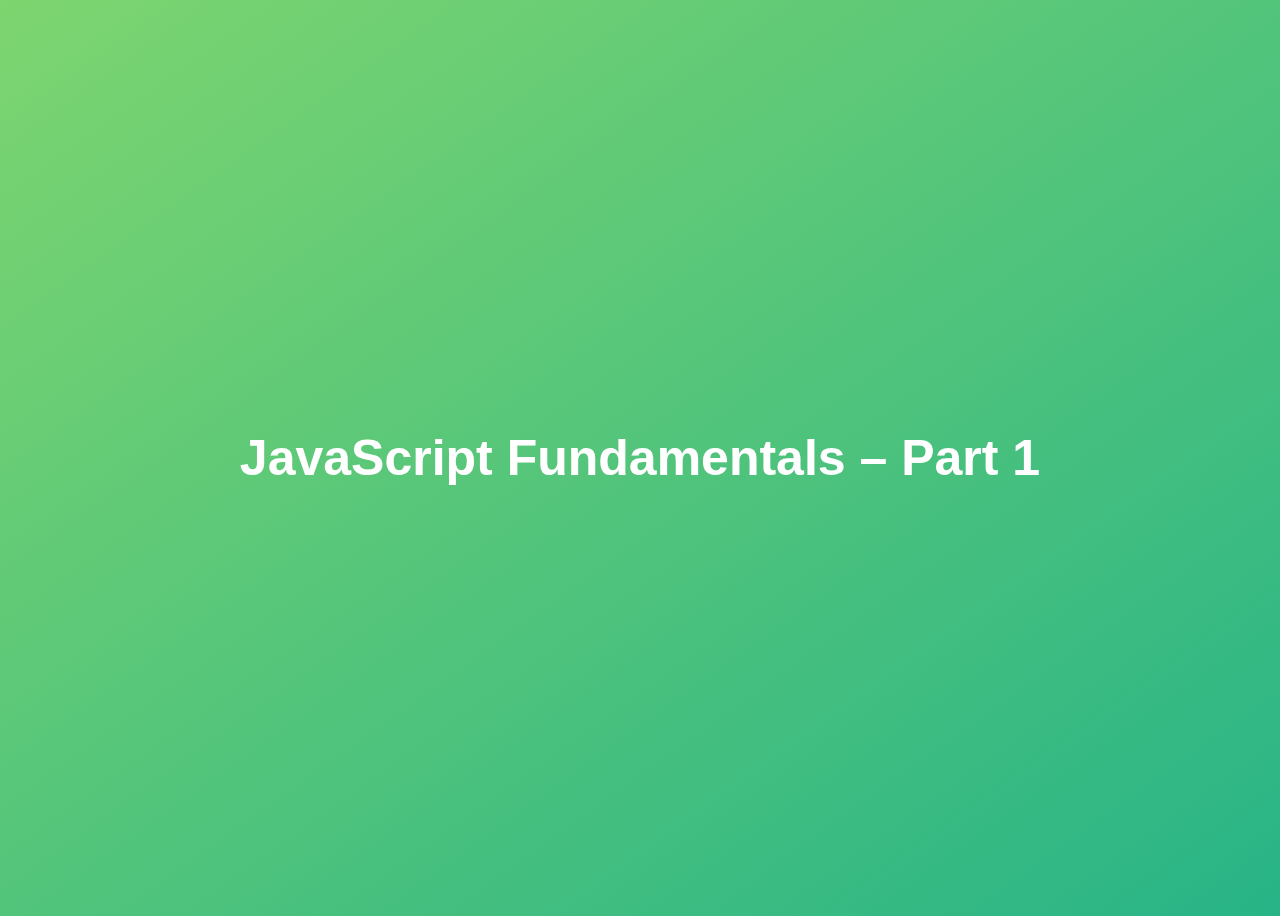
<file: 01-Fundamentals-Part-1/final/index.html>
<!DOCTYPE html>
<html lang="en">
  <head>
    <meta charset="UTF-8" />
    <meta name="viewport" content="width=device-width, initial-scale=1.0" />
    <meta http-equiv="X-UA-Compatible" content="ie=edge" />
    <title>JavaScript Fundamentals – Part 1</title>
    <style>
      body {
        height: 100vh;
        display: flex;
        align-items: center;
        background: linear-gradient(to top left, #28b487, #7dd56f);
      }
      h1 {
        font-family: sans-serif;
        font-size: 50px;
        line-height: 1.3;
        width: 100%;
        padding: 30px;
        text-align: center;
        color: white;
      }
    </style>
  </head>
  <body>
    <h1>JavaScript Fundamentals – Part 1</h1>

    <script src="script.js"></script>
  </body>
</html>
</file>
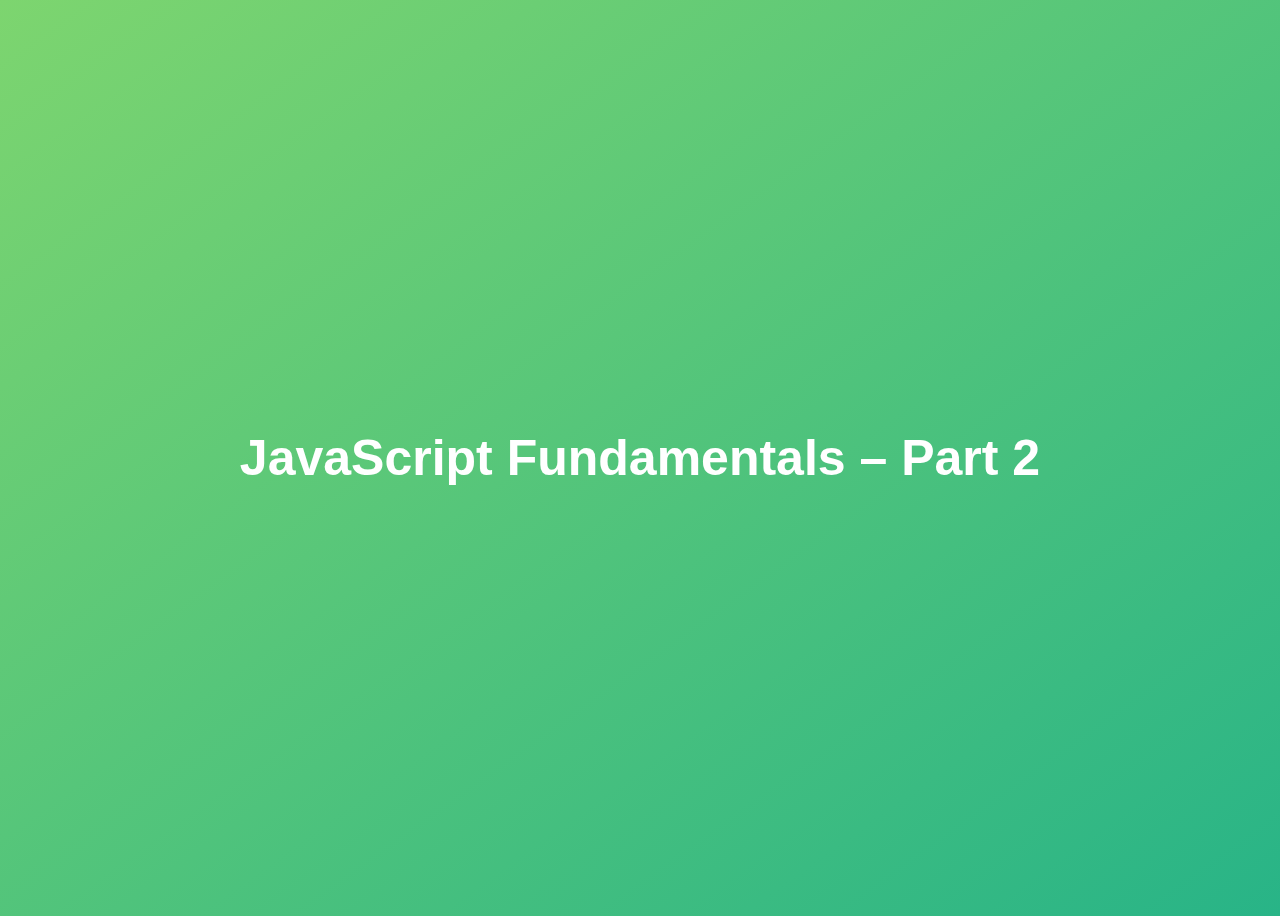
<file: 02-Fundamentals-Part-2/final/index.html>
<!DOCTYPE html>
<html lang="en">
  <head>
    <meta charset="UTF-8" />
    <meta name="viewport" content="width=device-width, initial-scale=1.0" />
    <meta http-equiv="X-UA-Compatible" content="ie=edge" />
    <title>JavaScript Fundamentals – Part 2</title>
    <style>
      body {
        height: 100vh;
        display: flex;
        align-items: center;
        background: linear-gradient(to top left, #28b487, #7dd56f);
      }
      h1 {
        font-family: sans-serif;
        font-size: 50px;
        line-height: 1.3;
        width: 100%;
        padding: 30px;
        text-align: center;
        color: white;
      }
    </style>
  </head>
  <body>
    <h1>JavaScript Fundamentals – Part 2</h1>
    <script src="script.js"></script>
  </body>
</html>
</file>
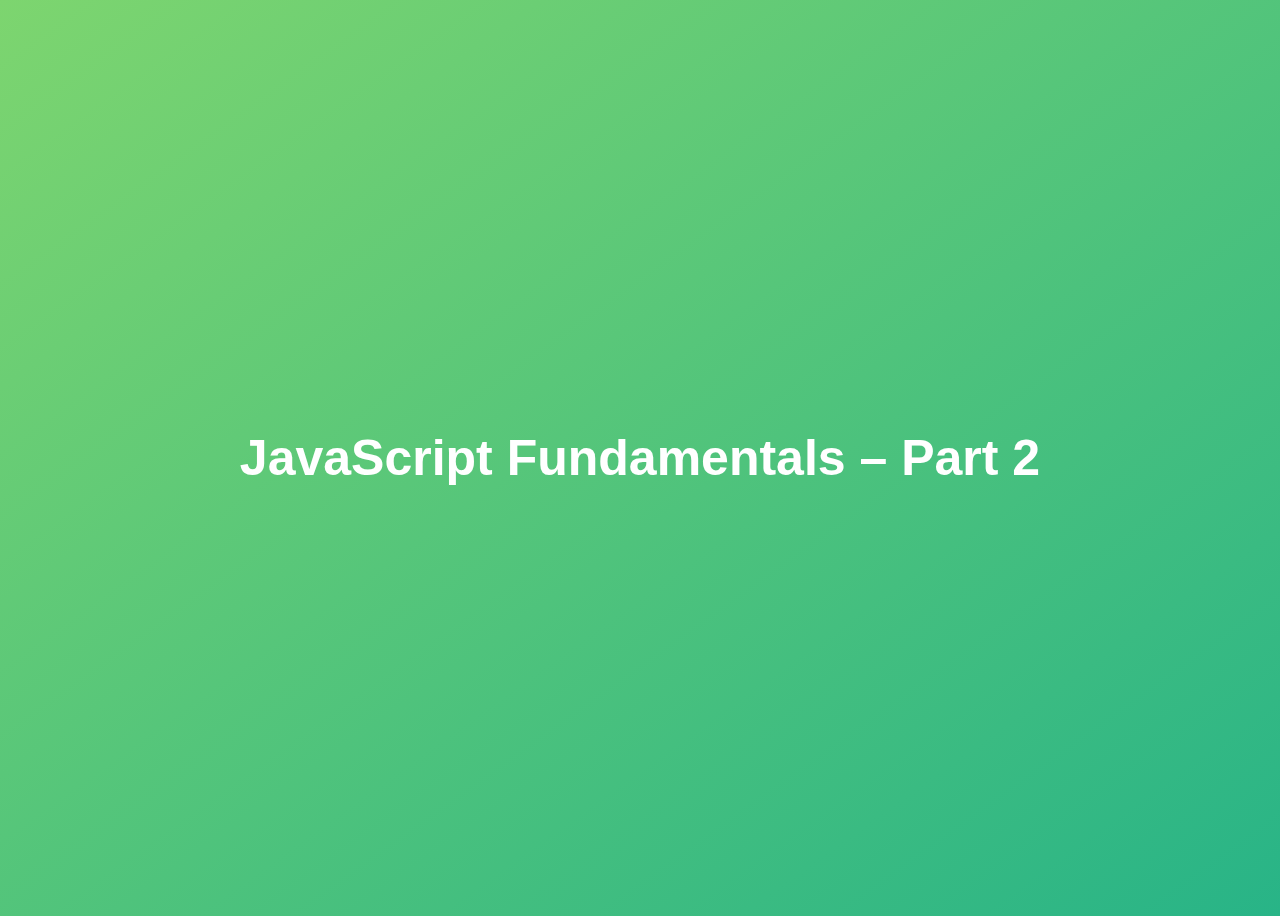
<file: 02-Fundamentals-Part-2/starter/index.html>
<!DOCTYPE html>
<html lang="en">
  <head>
    <meta charset="UTF-8" />
    <meta name="viewport" content="width=device-width, initial-scale=1.0" />
    <meta http-equiv="X-UA-Compatible" content="ie=edge" />
    <title>JavaScript Fundamentals – Part 2</title>
    <style>
      body {
        height: 100vh;
        display: flex;
        align-items: center;
        background: linear-gradient(to top left, #28b487, #7dd56f);
      }
      h1 {
        font-family: sans-serif;
        font-size: 50px;
        line-height: 1.3;
        width: 100%;
        padding: 30px;
        text-align: center;
        color: white;
      }
    </style>
  </head>
  <body>
    <h1>JavaScript Fundamentals – Part 2</h1>
    <!-- <script src="script.js"></script> -->
    <script src="assignment.js"></script>
  </body>
</html>
</file>
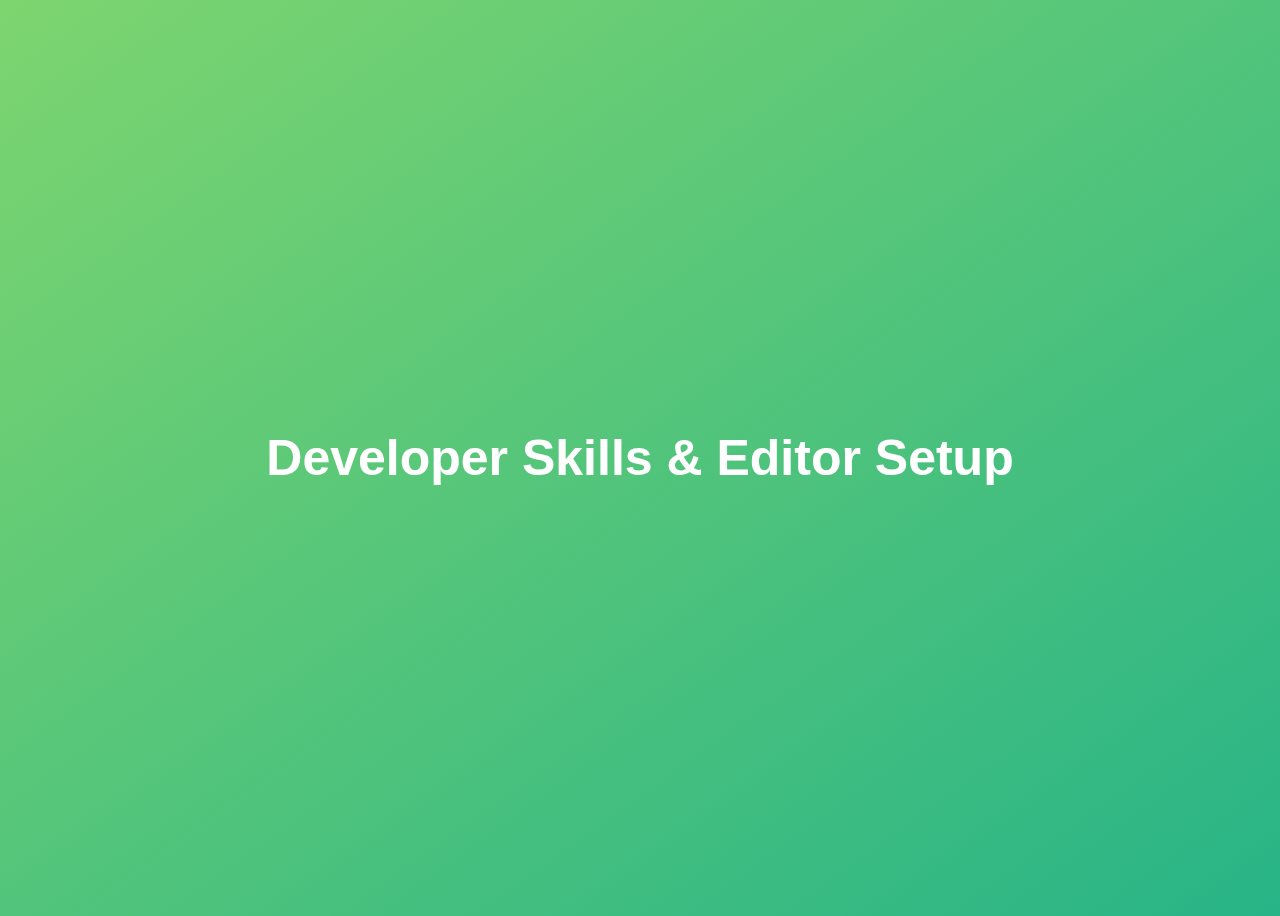
<file: 03-Developer-Skills/final/index.html>
<!DOCTYPE html>
<html lang="en">
  <head>
    <meta charset="UTF-8" />
    <meta name="viewport" content="width=device-width, initial-scale=1.0" />
    <meta http-equiv="X-UA-Compatible" content="ie=edge" />
    <title>Developer Skills & Editor Setup</title>
    <style>
      body {
        height: 100vh;
        display: flex;
        align-items: center;
        background: linear-gradient(to top left, #28b487, #7dd56f);
      }
      h1 {
        font-family: sans-serif;
        font-size: 50px;
        line-height: 1.3;
        width: 100%;
        padding: 30px;
        text-align: center;
        color: white;
      }
    </style>
  </head>
  <body>
    <h1>Developer Skills & Editor Setup</h1>
    <script src="script.js"></script>
  </body>
</html>
</file>
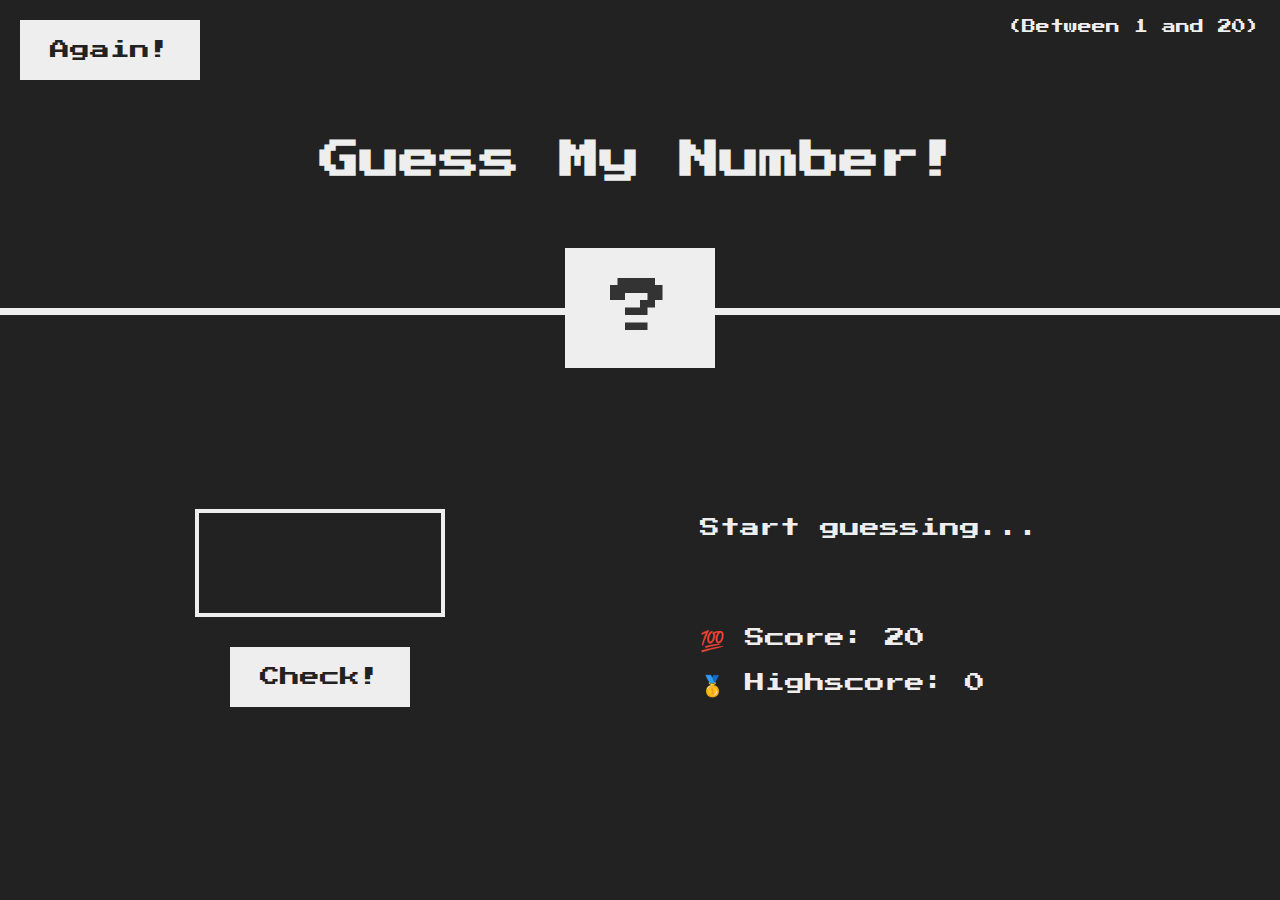
<file: 05-Guess-My-Number/final/index.html>
<!DOCTYPE html>
<html lang="en">
  <head>
    <meta charset="UTF-8" />
    <meta name="viewport" content="width=device-width, initial-scale=1.0" />
    <meta http-equiv="X-UA-Compatible" content="ie=edge" />
    <link rel="stylesheet" href="style.css" />
    <title>Guess My Number!</title>
  </head>
  <body>
    <header>
      <h1>Guess My Number!</h1>
      <p class="between">(Between 1 and 20)</p>
      <button class="btn again">Again!</button>
      <div class="number">?</div>
    </header>
    <main>
      <section class="left">
        <input type="number" class="guess" />
        <button class="btn check">Check!</button>
      </section>
      <section class="right">
        <p class="message">Start guessing...</p>
        <p class="label-score">💯 Score: <span class="score">20</span></p>
        <p class="label-highscore">
          🥇 Highscore: <span class="highscore">0</span>
        </p>
      </section>
    </main>
    <script src="script.js"></script>
  </body>
</html>
</file>
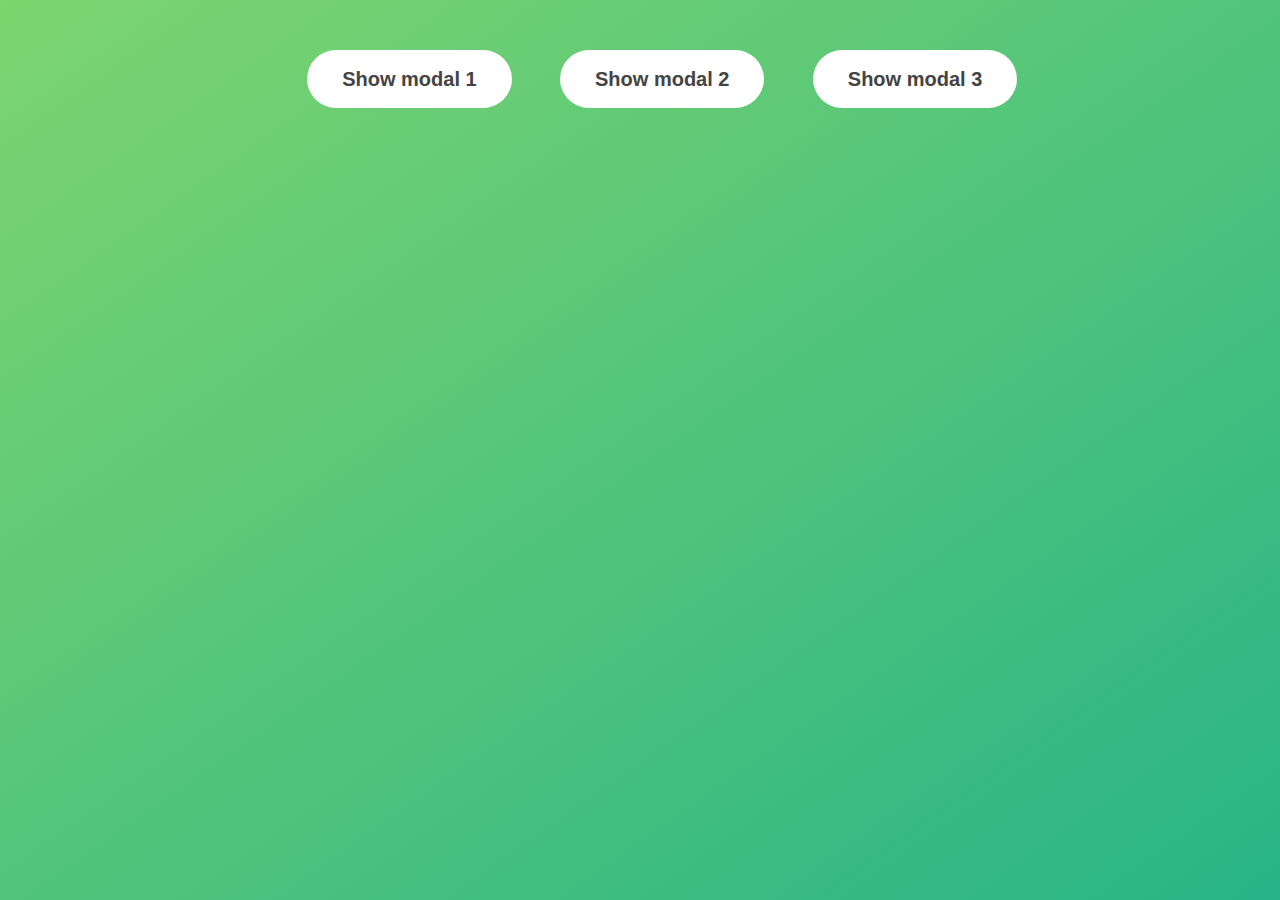
<file: 06-Modal/final/index.html>
<!DOCTYPE html>
<html lang="en">
  <head>
    <meta charset="UTF-8" />
    <meta name="viewport" content="width=device-width, initial-scale=1.0" />
    <meta http-equiv="X-UA-Compatible" content="ie=edge" />
    <link rel="stylesheet" href="style.css" />
    <title>Modal window</title>
  </head>
  <body>
    <button id="1" class="show-modal">Show modal 1</button>
    <button id="2" class="show-modal">Show modal 2</button>
    <button id="3" class="show-modal">Show modal 3</button>

    <div class="modal hidden">
      <button class="close-modal">&times;</button>
      <h1>I'm a modal window 😍</h1>
      <p>
        Lorem ipsum dolor sit amet, consectetur adipisicing elit, sed do eiusmod
        tempor incididunt ut labore et dolore magna aliqua. Ut enim ad minim
        veniam, quis nostrud exercitation ullamco laboris nisi ut aliquip ex ea
        commodo consequat. Duis aute irure dolor in reprehenderit in voluptate
        velit esse cillum dolore eu fugiat nulla pariatur. Excepteur sint
        occaecat cupidatat non proident, sunt in culpa qui officia deserunt
        mollit anim id est laborum.
      </p>
    </div>
    <div class="overlay hidden"></div>

    <script src="script.js"></script>
  </body>
</html>
</file>
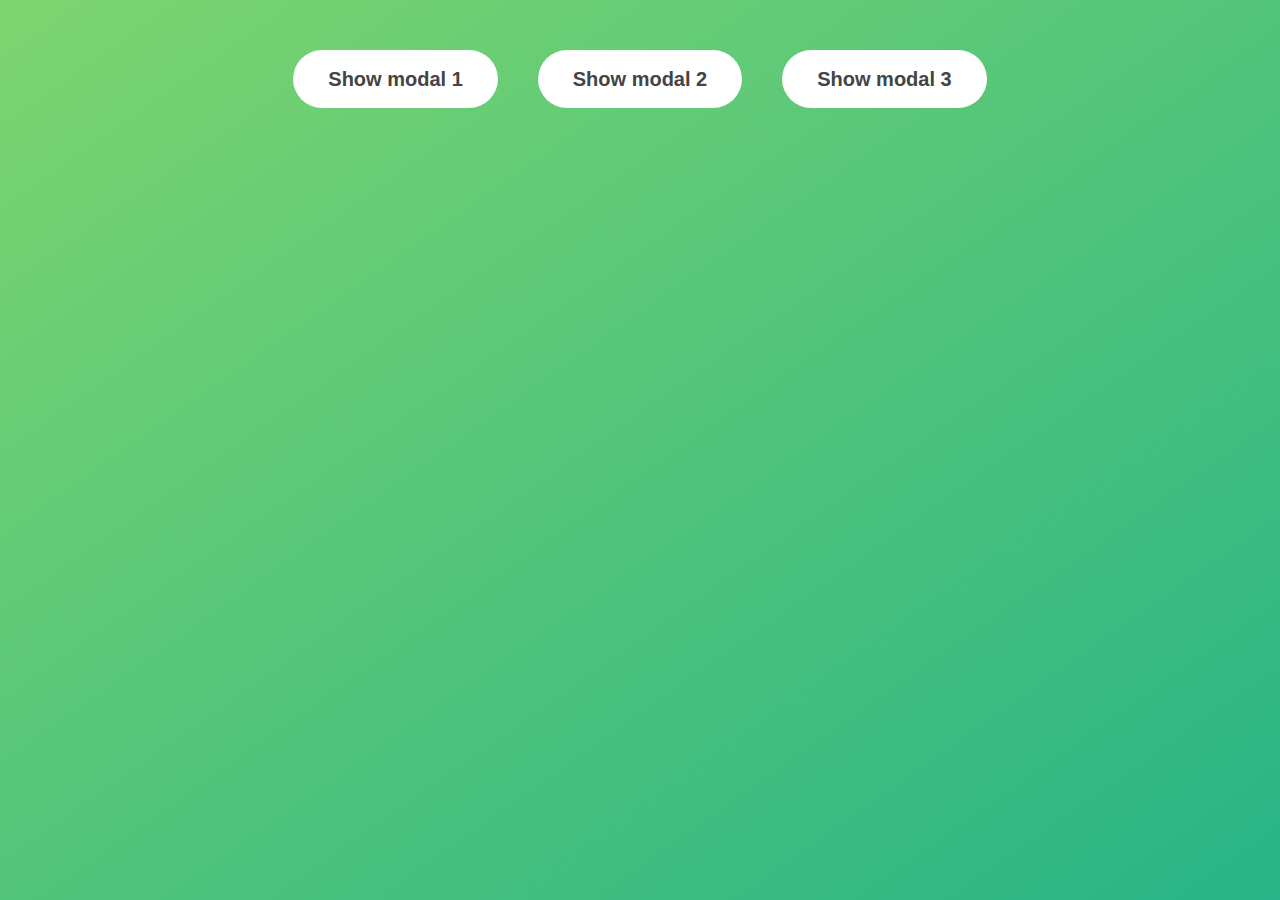
<file: 06-Modal/starter/index.html>
<!DOCTYPE html>
<html lang="en">
  <head>
    <meta charset="UTF-8" />
    <meta name="viewport" content="width=device-width, initial-scale=1.0" />
    <meta http-equiv="X-UA-Compatible" content="ie=edge" />
    <link rel="stylesheet" href="style.css" />
    <title>Modal window</title>
  </head>
  <body>
    <button class="show-modal close1">Show modal 1</button>
    <button class="show-modal close2">Show modal 2</button>
    <button class="show-modal close3">Show modal 3</button>

    <div class="modal hidden">
      <button class="close-modal">&times;</button>
      <h1>I'm a modal window 😍</h1>
      <p>
        Lorem ipsum dolor sit amet, consectetur adipisicing elit, sed do eiusmod
        tempor incididunt ut labore et dolore magna aliqua. Ut enim ad minim
        veniam, quis nostrud exercitation ullamco laboris nisi ut aliquip ex ea
        commodo consequat. Duis aute irure dolor in reprehenderit in voluptate
        velit esse cillum dolore eu fugiat nulla pariatur. Excepteur sint
        occaecat cupidatat non proident, sunt in culpa qui officia deserunt
        mollit anim id est laborum.
      </p>
    </div>
    
    <div class="overlay hidden"></div>

    <script src="script.js"></script>
  </body>
</html>
</file>
<file: 05-Guess-My-Number/final/style.css>
@import url('https://fonts.googleapis.com/css?family=Press+Start+2P&display=swap');

* {
  margin: 0;
  padding: 0;
  box-sizing: inherit;
}

html {
  font-size: 62.5%;
  box-sizing: border-box;
}

body {
  font-family: 'Press Start 2P', sans-serif;
  color: #eee;
  background-color: #222;
  /* background-color: #60b347; */
}

/* LAYOUT */
header {
  position: relative;
  height: 35vh;
  border-bottom: 7px solid #eee;
}

main {
  height: 65vh;
  color: #eee;
  display: flex;
  align-items: center;
  justify-content: space-around;
}

.left {
  width: 52rem;
  display: flex;
  flex-direction: column;
  align-items: center;
}

.right {
  width: 52rem;
  font-size: 2rem;
}

/* ELEMENTS STYLE */
h1 {
  font-size: 4rem;
  text-align: center;
  position: absolute;
  width: 100%;
  top: 52%;
  left: 50%;
  transform: translate(-50%, -50%);
}

.number {
  background: #eee;
  color: #333;
  font-size: 6rem;
  width: 15rem;
  padding: 3rem 0rem;
  text-align: center;
  position: absolute;
  bottom: 0;
  left: 50%;
  transform: translate(-50%, 50%);
}

.between {
  font-size: 1.4rem;
  position: absolute;
  top: 2rem;
  right: 2rem;
}

.again {
  position: absolute;
  top: 2rem;
  left: 2rem;
}

.guess {
  background: none;
  border: 4px solid #eee;
  font-family: inherit;
  color: inherit;
  font-size: 5rem;
  padding: 2.5rem;
  width: 25rem;
  text-align: center;
  display: block;
  margin-bottom: 3rem;
}

.btn {
  border: none;
  background-color: #eee;
  color: #222;
  font-size: 2rem;
  font-family: inherit;
  padding: 2rem 3rem;
  cursor: pointer;
}

.btn:hover {
  background-color: #ccc;
}

.message {
  margin-bottom: 8rem;
  height: 3rem;
}

.label-score {
  margin-bottom: 2rem;
}
</file>
<file: 06-Modal/final/style.css>
* {
  margin: 0;
  padding: 0;
  box-sizing: inherit;
}

html {
  font-size: 62.5%;
  box-sizing: border-box;
}

body {
  font-family: sans-serif;
  color: #333;
  line-height: 1.5;
  height: 100vh;
  position: relative;
  display: flex;
  align-items: flex-start;
  justify-content: center;
  background: linear-gradient(to top left, #28b487, #7dd56f);
}

.show-modal {
  font-size: 2rem;
  font-weight: 600;
  padding: 1.75rem 3.5rem;
  margin: 5rem 2rem;
  border: none;
  background-color: #fff;
  color: #444;
  border-radius: 10rem;
  cursor: pointer;
}

.close-modal {
  position: absolute;
  top: 1.2rem;
  right: 2rem;
  font-size: 5rem;
  color: #333;
  cursor: pointer;
  border: none;
  background: none;
}

h1 {
  font-size: 2.5rem;
  margin-bottom: 2rem;
}

p {
  font-size: 1.8rem;
}

/* -------------------------- */
/* CLASSES TO MAKE MODAL WORK */
.hidden {
  display: none;
}

.modal {
  position: absolute;
  top: 50%;
  left: 50%;
  transform: translate(-50%, -50%);
  width: 70%;

  background-color: white;
  padding: 6rem;
  border-radius: 5px;
  box-shadow: 0 3rem 5rem rgba(0, 0, 0, 0.3);
  z-index: 10;
}

.overlay {
  position: absolute;
  top: 0;
  left: 0;
  width: 100%;
  height: 100%;
  background-color: rgba(0, 0, 0, 0.6);
  backdrop-filter: blur(3px);
  z-index: 5;
}
</file>
<file: 06-Modal/starter/style.css>
* {
  margin: 0;
  padding: 0;
  box-sizing: inherit;
}

html {
  font-size: 62.5%;
  box-sizing: border-box;
}

body {
  font-family: sans-serif;
  color: #333;
  line-height: 1.5;
  height: 100vh;
  display: flex;
  align-items: flex-start;
  justify-content: center;
  background: linear-gradient(to top left, #28b487, #7dd56f);
}

.show-modal {
  font-size: 2rem;
  font-weight: 600;
  padding: 1.75rem 3.5rem;
  margin: 5rem 2rem;
  border: none;
  background-color: #fff;
  color: #444;
  border-radius: 10rem;
  cursor: pointer;
}

.close-modal {
  position: absolute;
  top: 1.2rem;
  right: 2rem;
  font-size: 5rem;
  color: #333;
  cursor: pointer;
  border: none;
  background: none;
}

h1 {
  font-size: 2.5rem;
  margin-bottom: 2rem;
}

p {
  font-size: 1.8rem;
}

/* -------------------------- */
/* CLASSES TO MAKE MODAL WORK */
.hidden {
  display: none;
}

.modal {
  position: absolute;
  top: 50%;
  left: 50%;
  transform: translate(-50%, -50%);
  width: 70%;

  background-color: white;
  padding: 6rem;
  border-radius: 5px;
  box-shadow: 0 3rem 5rem rgba(0, 0, 0, 0.3);
  z-index: 10;
}

.overlay {
  position: absolute;
  top: 0;
  left: 0;
  width: 100%;
  height: 100%;
  background-color: rgba(0, 0, 0, 0.6);
  backdrop-filter: blur(3px);
  z-index: 5;
}
</file>
